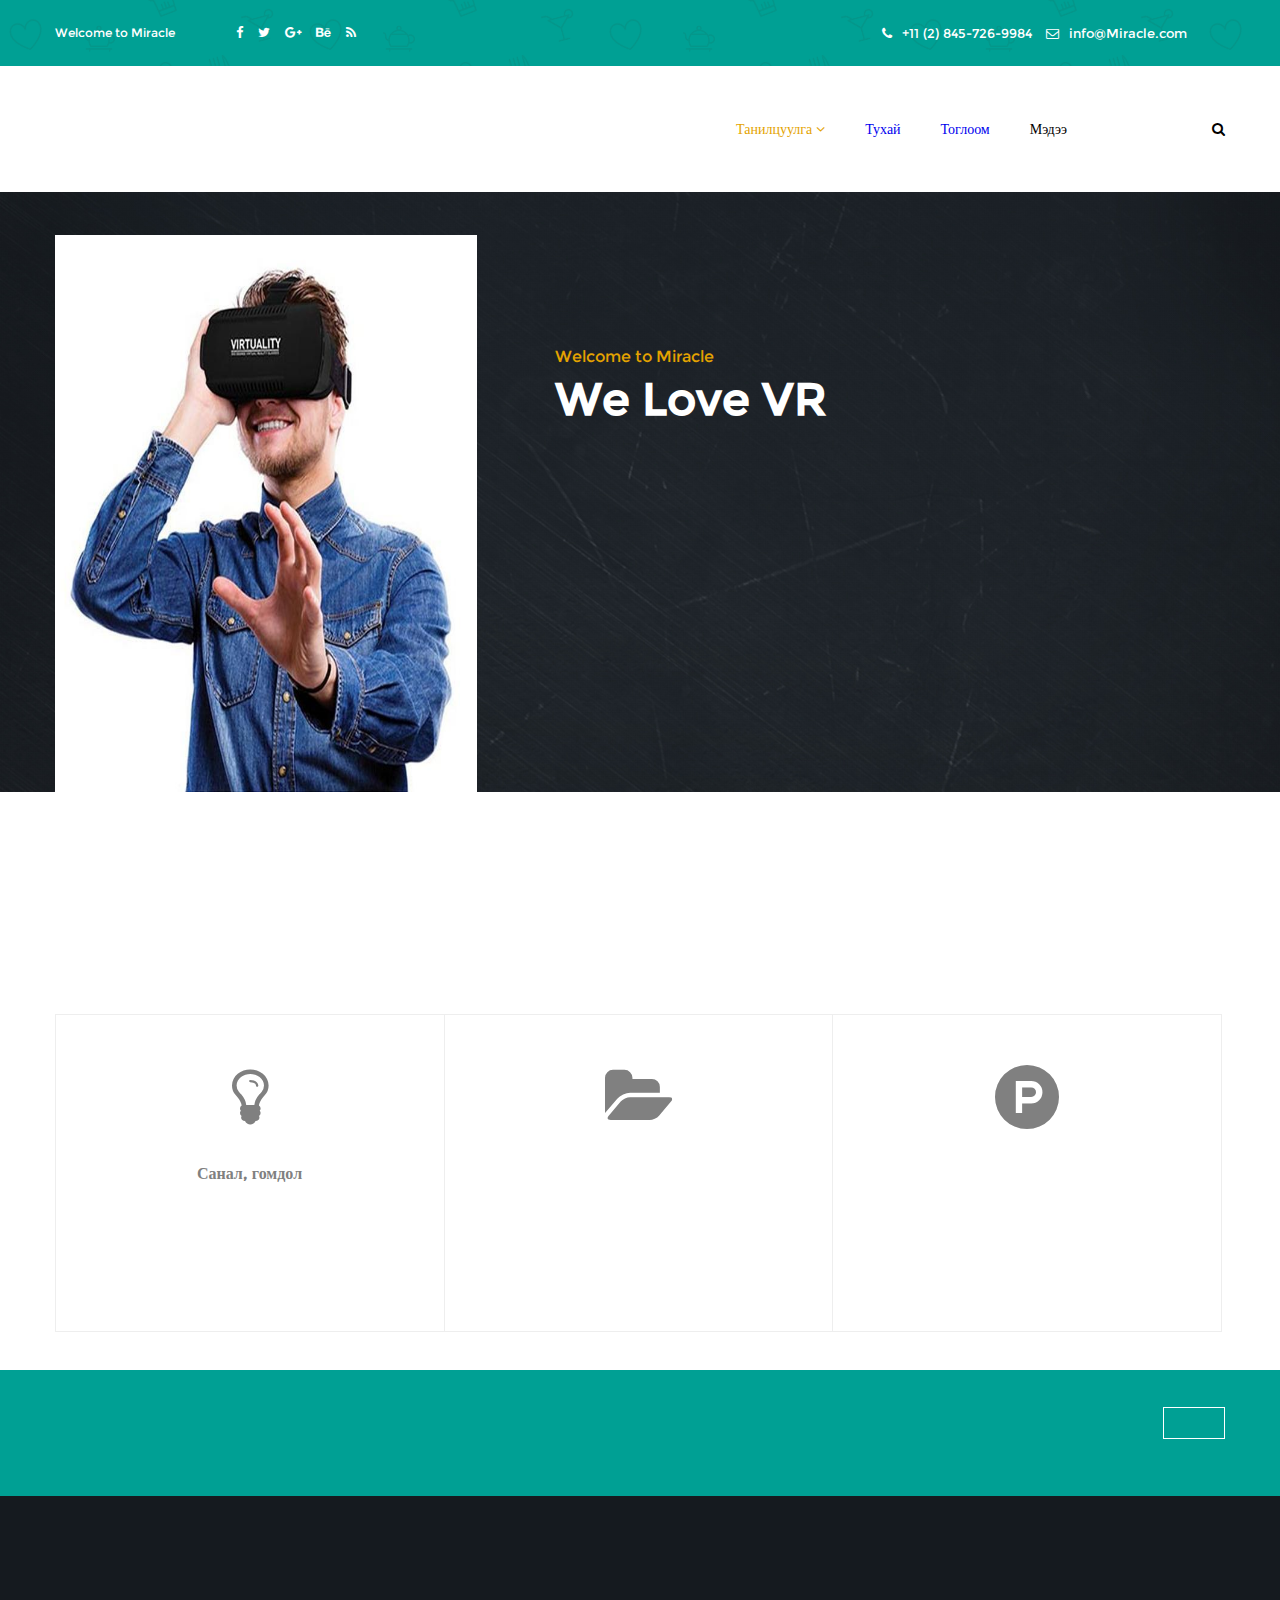
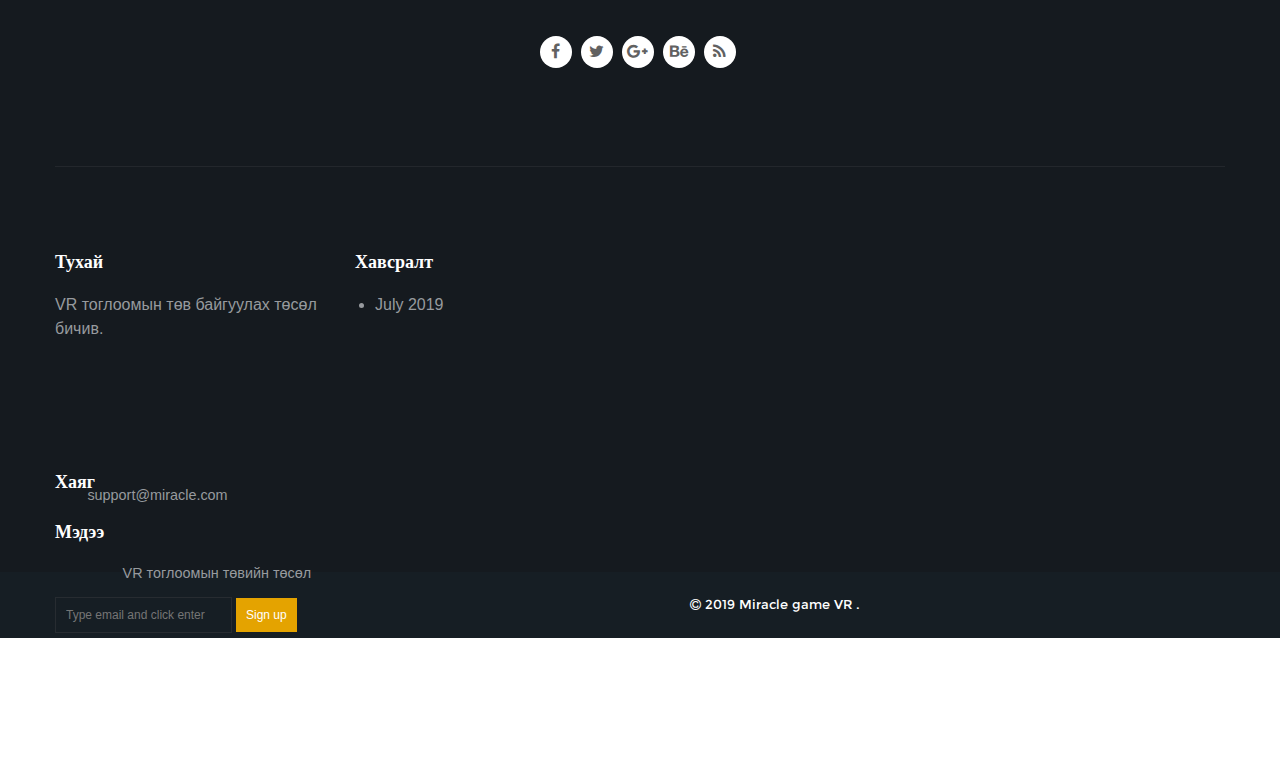
<file: index.html>
<!Doctype html>
<html>
	<head>
		<meta charset="utf-8">
		<link rel="stylesheet" href="css/style.css">
		<link rel="stylesheet" href="font-awesome/css/font-awesome.min.css">
		<link rel="stylesheet" href="css/Dropdown menu.css">
	</head>
	<body>
		<div class="menuContainer">
			<div class="container">
				<div class="header">
					<label>Welcome to Miracle</label>
					<ul class="socialIcons">
						<li><a href="#"><i class="fa fa-facebook"></i></a></li>
						<li><a href="#"><i class="fa fa-twitter"></i></a></li>
						<li><a href="#"><i class="fa fa-google-plus"></i></a></li>
						<li><a href="#"><i class="fa fa-behance"></i></a></li>
						<li><a href="#"><i class="fa fa-feed"></i></a></li>
					</ul>
				</div>
				<div class="contactInfo">
					<span><i class="fa fa-phone"></i>+11 (2) 845-726-9984</span>
					<span><i class="fa fa-envelope-o"></i><a href="#">info@Miracle.com</a></span>
				</div>
			</div>
		</div>
		<div class="headerLogoMenu">
			<div class="container">
				
				<div class="searchIcon">
					<a href="#"><i class="fa fa-search"></i></a>
				</div>
				<div class="topMenu">
					<ul>
						<li>
							<a href="#" class="home"> Танилцуулга&nbsp<i class="fa fa-angle-down"></i></a>
							<ul>
								<li>
									<a href="#">байршил</a>
								</li>
								<li>
									<a href="#">Ажлын хувиар</a>
								</li>
							</ul>
						</li>
						
								<li>
									<a href="#">Тухай</a>
								</li>
								<li>
									<a href="#">Тоглоом</a>
								</li>
				
								
		
						
						
						<li>
							<a href="#" class="menuPart">Мэдээ</a>
						</li>
						
					</ul>
				</div>
			</div>
		</div>
		<div class="mainSlide">
			<div class="container">
				<div class="photoContainer">
					<img src="img/slide2x.jpg">
				</div>
				<div class="slideInfo">
					<div class="slideInfo1">
						<div class="slideHead">
							Welcome to Miracle
						</div>
						<div class="slideTitle">
							We Love VR<br>
						</div>
						
				
						
					</div>
				</div>
			</div>
		</div>
		<div class="main3">
				<div class="main4">
					<div class="container">
						<div class="sectionHead">
							<h2></h2>
							<label></label>
						</div>
						<div class="clearfix">
							<div class="colA">
								<div class="servicesIcon">
									<i class="fa fa-lightbulb-o fa-4x"></i>
								</div>
								<div class="servicesText">
									<h4>Санал, гомдол</h4>
									<p></p>
								</div>
							</div>
							<div class="colB">
								<div class="servicesIcon">
									<i class="fa fa-folder-open fa-4x"></i>
								</div>
								<div class="servicesText">
									<h4></h4>
									<p></p>
								</div>
							</div>
							<div class="colC">
								<div class="servicesIcon">
									<i class="fa fa-product-hunt fa-4x"></i>
								</div>
								<div class="servicesText">
									<h4></h4>
									<p></p>
								</div>
							</div>
						</div>
					</div>
				</div>
			</div>
			
		
	
			
			<div class="footer">
				<div class="container">
					
					<a href="#"><div class="footerButton">
						
					</div></a>
				</div>	
			</div>
			<div class="footerMain">
				<div class="container">
					<div class="footerLogo">
						
						<div class="footerName"></div>
						<div class="footerSocialIcons">
							<a href="#"><div class="footerFacebook"><i class="fa fa-facebook"></i></div></a>
							<a href="#"><div class="footerTwitter"><i class="fa fa-twitter"></i></div></a>
							<a href="#"><div class="footerGoogle"><i class="fa fa-google-plus"></i></div></a>
							<a href="#"><div class="footerBehance"><i class="fa fa-behance"></i></div></a>
							<a href="#"><div class="footerFeed"><i class="fa fa-feed"></i></div></a>
						</div>
					</div>
					<div class="footerWidget">
						<div class="about">
							<div class="widgetText">
								<h5>Тухай</h5>
								<div class="textWidget"><p>VR тоглоомын төв байгуулах төсөл бичив.</p></div>
							</div>
						</div>
						<div class="archives">
							<div class="widgetArchives">
								<h5>Хавсралт</h5>
								<ul>
									<a href="#"><li>July 2019</li></a>
								</ul>
							</div>
						</div>
						<div class="Хаяг">
							<div class="widgetAddress">
								<h5> Хаяг </h5>
								<ul>
									<label class="homeText"><a href="#"> <p> support@miracle.com</p></a></label>
								</ul>
							</div>
						</div>
						<div class="news">
							<div class="widgetNews">
								<h5>Мэдээ</h5>
								<ul>
									<label class="homeText"><a target="qwer"	href="https://drive.google.com/file/d/0B6G5Y_OnUuYAWEM4VlJvVUpSd2Zud25VdmE3Z2xLZUh4QWdj/view?usp=sharing">VR тоглоомын төвийн төсөл</a></label>
								</ul>
									<br>
								<p>
									<input type="email" name="email" placeholder="Type email and click enter">
									<input type="submit" value="Sign up">
								</p>
							</div>
						</div>
					</div>
				</div>
			</div>
			<div class="copyright">
				<div class="copyContainer">
					<label><i class="fa fa-copyright"></i> 2019 Miracle game VR .</label>
				</div>
			</div>
	</body>
</html>
</file>
<file: css/style.css>
body{
	margin: 0;
	padding: 0;
	font-family: Montserrat;

}

@font-face{
	font-family: "Montserrat";
	src: url('../fonts/Montserrat-Regular.ttf');
}

.menuContainer{
	width: 100%;
	height: 26px;
	background-color: #00a094;
	background-image: url("../img/header-pattern.png");
	background-repeat: repeat-x;
	padding: 20px 0px;
}

.container{
	width: 1170px;
	height: 26px;
	margin: auto;
}

.header{
	height: 26px;
	line-height: 26px;
	width: 702px;
}

.header label{
	width: 161px;
	height: 26px;
	margin-right: 20px;
	color: white;
	float: left;
	font-size: 0.73em;
}

.socialIcons{
	width: 352px;
	height: 26px;
	margin: 0px;
	padding-left: 0px;
	float: left;
}

.socialIcons li{
	float: left;
	margin-right: 15px;
	list-style: none;
	color: white;
	line-height: 26px;
	font-size: 0.8em;	
}

.socialIcons a{
	color: #FFF;
}

.socialIcons a:hover{
	color: #e4a300;
	transition: 0.2s color;
}

.header, .contactInfo{
	float: left;
}

.contactInfo{
	width: 353px;
	height: 26px;
	float: right;
	font-size: 13px;
	line-height: 26px;
	color: #FFF;
}

.contactInfo span{
	width: auto;
	height: auto;
	margin-left: 10px;
}

.contactInfo span i{
	margin-right: 10px;
}

.contactInfo a{
	color: #FFF;
	text-decoration: none;
}

.contactInfo a:hover{
	color: #e4a300;
	transition: 0.2s color;
}

.headerLogoMenu{
	width: 100%;
	height: 26px;
	padding: 50px 0px;
}

.logo{
	width: 300px;
	height: 26px;
}

.logo, .searchIcon{
	float: left;
}

.searchIcon{
	float: right;
	margin-left: 40px;
	line-height: 26px;
	font-size: 14px;
}

.topMenu{
	width: 476px;
	height: 26px;
	float: right;
	font-size: 14px;

}

.topMenu > ul{
	margin: 0;
	padding: 0;
	line-height: 26px;
	margin-top: -20px;
}

.topMenu > ul > li{
	list-style: none;
	float: left;
	margin-left: 40px;
	padding: 20px 0px;
}

.topMenu > ul > li > a{
	text-decoration: none;
}

.home{
	color: #e4a300;
}

.pages, .menuPart{
	color: black;
}

.topMenu > ul > li > a:hover{
	color: #e4a300;
	transition: 0.2s color;
}

.searchIcon a{
	color: black;
}

.searchIcon a:hover{
	color: #e4a300;
	transition: 0.2s color;
}

.mainSlide{
	width: 100%;
	height: 600px;
	background-image: url("../img/slide-bg.jpg")
}

.photoContainer{
	width: 422px;
	height: 557px;
	float: left;
	margin-top: 43px;
}

.photoContainer img{
	width: 422px;
	height: 557px;
}

.slideInfo{
	width: 432px;
	height: 600px;
	margin-left: 500px;
	position: relative;
}

.slideInfo1{
	width: 432px;
	height: 400px;
	position: absolute;
	top: 150px;
}

.slideHead{
	color: #e4a300;
	padding: 5px 0px;
}

.slideTitle{
	font-size: 45px;
	font-weight: 800;
	color: white;
	padding-bottom: 5px;
}

.slideBody{
	padding: 10px 0px;
	font-size: 0.95em;
	color: white;
}

.button1{
	width: 100px;
	border: 1px solid white;
	font-size: 0.7em;
	padding: 11px 31px; 
	color: white;
	text-align: center;
	margin-top: 5px;
}

.button2{
	width: 100px;
	font-size: 0.7em;
	padding: 12px 32px; 
	color: white;
	text-align: center;
	background-color: #e4a300;
	margin-left: 30px;
	margin-top: 5px;
}

.button1, .button2{
	float: left;
}

.button1:hover{
	background-color: white;
	color: black;
	transition: 0.2s;
}

.button2:hover{
	background-color: white;
	color: black;
	transition: 0.2s;
}

.main3{
	height: 578px;
	width: 100%;
	background-color: white;
	position: relative;
}

.main4{
	margin: 60px 0px;
	background-color: white;
	position: absolute;
	width: 100%;
	height: 458px;
}

.main5{
	margin: -20px 90px 0 90px;
	background-color: white;
	height: 458px;
	width: 1171px;
}

.sectionHead{
	width: 1171px;
	height: 72px;
	text-align: center;
	color: grey;
}

.clearfix{
	width: 1171px;
	height: 316px;
	margin-top: 70px;
	background-color: white;
}

.colA{
	width: 388px;
	height: 216px;
	background-color: white;
}

.colB{
	width: 387px;
	height: 216px;
	background-color: white;
}

.colC{
	width: 388px;
	height: 216px;
	background-color: white;
}

.colA, .colB, .colC{
	float: left;	
}

.colA{
	border: 1px solid #EEEEEE;
	position: relative;
	padding: 50px 0px;
}

.colB{
	border-bottom: 1px solid #EEEEEE;
	border-right: 1px solid #EEEEEE;
	border-top: 1px solid #EEEEEE;
	padding: 50px 0px;
	color: grey;
}

.colC{
	border-bottom: 1px solid #EEEEEE;
	border-right: 1px solid #EEEEEE;
	border-top: 1px solid #EEEEEE;
	padding: 50px 0px;
	color: grey;
}

.colA i{
	color: grey;
}

.colA:hover{
	box-shadow: 2px 2px 5px grey;
}

.colB:hover{
	box-shadow: 2px 2px 5px grey;
}

.colC:hover{
	box-shadow: 2px 2px 5px grey;
}

.servicesIcon{
	width: 388px;
	height: 66px;
	margin-bottom: 30px;
	text-align: center;
}

.servicesText{
	padding: 0px 58px;
	width: 271px;
	height: 98px;
	text-align: center;
	color: grey;
}

.servicesText h4{
	/*padding-bottom: 20px;*/
	width: 271px;
	height: 26px;
	line-height: 26px;
}

.servicesText p{
	height: 52px;
	padding-bottom: 30px;
	font-size: 0.85em;
	line-height: 150%;
}

..cource{
	height: 857px;
	width: 100%;
	background-image: url("../img/courses-bg.jpg");
	background-size: 100%;
	background-attachment: fixed;
}

.layer{
	height: 857px;
	width: 100%;
	background-color: rgba(0, 0, 0, 0.8);
	position: relative;
}

.inside{
	width: 100%;
	height: 717px;
	margin: 70px 0px 0px 0px;
	position: absolute;
	text-align: center;
}

.sectionHead1{
	width: 1170px;
	height: 72px;
	margin-bottom: 20px;
	position: absolute;
	color: white;
}

.sectionText{
	width: 1170px;
	height: 26px;
	margin-bottom: 70px;
}

.sectionCol{
	width: 1170px;
	height: 575px;
}

.sColA{
	width: 270px;
	height: 545px;
	margin-bottom: 30px;
	margin-right: 30px;
}

.sColB{
	width: 270px;
	height: 545px;
	margin-bottom: 30px;
	margin-right: 30px;
}

.sColC{
	width: 270px;
	height: 545px;
	margin-bottom: 30px;
	margin-right: 30px;
}

.sColD{
	width: 270px;
	height: 545px;
	margin-bottom: 30px;
}

.sColA, .sColB, .sColC, .sColD{
	float: left;
}

.courceImage img{
	width: 100%;
	height: 100%;
	position: relative;
}

.courceImage{
	position: relative;
}

.courceLayer{
	width: 270px;
	height: 181px;
	background-color: rgba(0, 0, 0, 0.5);
	position: absolute;
	top: 0px;
	opacity: 0;
}

.courceLayer:hover{
	opacity: 1;
	transition: 0.2s opacity;
}

.courceCategory{
	padding: 4px 20px;
	background-color: #00a094;
	width: 81px;
	height: 28px;
	line-height: 28px;
	text-align: center;
	font-size: 0.8em;
	position: absolute;
	top: 145px;
}

.courceCategory a{
	text-decoration: none;
	color: white;
}

.courceInfo{
	padding: 30px 16px;
	width: 238px;
	height: 304px;
	margin-top: -5px;
	text-align: left;
	color: black;
	background-color: white;
}

.courceInfo h4 a{
	text-decoration: none;
	color: black;
	margin-bottom: 10px;
	margin-top: 0px;
}

.courceInfo h4 a:hover{
	color: #e4a300;
	transition: 0.2s color;
}

.courceInfo p{
	margin-bottom: 30px;
	color: grey;
	font-size: 0.9em;
}

.courceTeacher{
	width: 238px;
	height: 35px;
	padding-top: 20px;
}

.teacherAvatar{
	width: 166px;
	height: 35px;
	position: relative;
}

 .teacherAvatar img{
	width: 35px;
	height: 35px;
	margin-right: 10px;
	border-radius: 50%;
}

.teacherAvatar span{
	color: black;
	position: absolute;
	top: 10px;
	font-size: 0.7em;
}

.courcePrice{
	width: 47px;
	height: 30px;
	margin-top: 6px;
	margin-left: 20px;
	color: #e4a300;
}

.courcePrice, .teacherAvatar{
	float: left;
}

.courcePrice span{
	color: green;
}

.blockContainer{
	width: 100%;
	height: 514px;
	background-color: #f7f7f7;
}

.blockColA{
	width: 555px;
	height: 496px;

}

.blockColB{
	width: 555px;
	height: 514px;
	margin-left: 35px;
}

.blockColA, .blockColB{
	float: left;
}

.bColaInside{
	width: 555px;
	height: 356px;
	margin: 70px 0px;
}

.bColaHead{
	width: 555px;
	height: 72px;
}

.bColaHead h2{
	width: 555px;
	height: 26px;
	margin-bottom: 20px;
}

.bColaHead label{
	width: 555px;
	height: 26px;
	margin-bottom: 40px;
	color: grey;
}

.bColaInfo{
	width: 555px;
	height: 244px;
	margin-top: 40px;
}

.bColaPara{
	width: 495px;
	height: 108px;
	padding: 30px;
	background-color: white;
	margin-bottom: 30px;
	box-shadow: 2px 2px 5px grey;
	color: grey;
	line-height: 150%;
	
}

.bColaPara p{
	margin-top: 5px;
}

.blockTeacher img{
	width: 60px;
	height: 60px;
	padding: 2px;
	margin-right: 30px;
	border-radius: 50%;
}

.bColaPara i{
	position: absolute;
	top: -10px;
	right: 10px;
	color: grey;
}

.bColaPara{
	position: relative;
}

.blockTeacher img, .bTeacherName{
	float: left;
}

.blockTeacher h5{
	margin: 10px 0px;
}

.blockTeacher h4{
	margin: 10px 0px;
}

.bTeacherName{
	margin-top: 0px;
}

.bColbInside{
	width: 555px;
	height: 356px;
	margin: 70px 0px;
	position: relative;
}

.bColbHead{
	width: 555px;
	height: 72px;
}

.bColbHead h2{
	width: 555px;
	height: 26px;
	margin-bottom: 20px;
}

.bColbHead label{
	width: 555px;
	height: 26px;
	margin-bottom: 40px;
	color: grey;
}

.bColbInfo1{
	width: 555px;
	height: 116px;
	margin-bottom: 30px;
	position: relative;
	margin-top: 40px;
}

.bColbInfo2{
	width: 555px;
	height: 116px;
	position: relative;
}

.blogImage{
	width: 175px;
	height: 117px;
	margin-right: 30px;
	position: relative;
}

.blogImage img{
	width: 175px;
	height: 117px;
}

.blogInfo1{
	width: 350px;
	height: 116px;
	position: absolute;
	top: 0;
	left: 205px;
}

.blogInfo1 label{
	width: 555px;
	height: 26px;
	font-size: 0.75em;
}

.blogInfo1 h4{
	width: 350px;
	height: 28px;
	margin-top: 9px;
	margin-bottom: 8px;
}

.blogInfo1 p{
	width: 350px;
	height: 52px;
	margin-bottom: 30px;
	margin-top: 0px;
	font-size: 0.9em;
	line-height: 130%;
}

.blogInfo2{
	width: 350px;
	height: 116px;
	position: absolute;
	top: 0;
	margin-left: 205px;
}

.blogInfo2 label{
	width: 555px;
	height: 26px;
	font-size: 0.75em;
}

.blogInfo2 h4{
	width: 350px;
	height: 28px;
	margin-top: 9px;
	margin-bottom: 8px;
}

.blogInfo2 p{
	width: 350px;
	height: 52px;
	margin-bottom: 30px;
	margin-top: 0px;
	font-size: 0.9em;
	line-height: 130%;
}

.blogImage a:hover > .layer2{
	opacity: 0.5;
	transition: 0.2s opacity;
}

.layer2{
	width: 175px;
	height: 117px;
	background-color: #00a094;
	position: absolute;
	top: 0;
	opacity: 0;
}

.layer3{
	width: 175px;
	height: 117px;
	background-color: #00a094;
	position: absolute;
	top: 0;
	opacity: 0;
}

.blogImage a:hover > .layer3{
	opacity: 0.5;
	transition: 0.2s opacity;
}

.bTeacherName, .arrow{
	float: left;
}

.arrow{
	margin-top: 20px;
	margin-left: 300px;
}

.arrow a{
	color: black;
}

.arrow a:hover{
	color: #e4a300;
	transition: 0.2s color;
}

.blogInfo1 span, .blogInfo2 span{
	color: #e4a300;
}

.blogInfo1 label, .blogInfo2 label{
	color: #a8a8a8;;
}

.blogInfo1 p, .blogInfo2 p{
	color: #a8a8a8;
}

.blogInfo1 a, .blogInfo2 a{
	color: #a8a8a8;
	text-decoration: none;
}

.blogInfo1 a:hover{
	color: #e4a300;
	transition: 0.2s color;
}

.blogInfo2 a:hover{
	color: #e4a300;
	transition: 0.2s color;
}

.team{
	width: 100%;
	height: 643px;
}

.teamContainer{
	width: 100%;
	height: 643px;
	margin: 70px 0px;
}

.teamInside{
	width: 1170px;
	height: 643px;
	margin: 0px 89px;
}

.teamHead{
	width: 1170px;
	height: 72px;
	text-align: center;
	margin-bottom: 70px;
}

.teamHead h2{
	width: 1170px;
	height: 26px;
	margin-bottom: 20px;
	margin-top: 0px;
}

.teamHead label{
	width: 1170px;
	height: 26px;
	margin-bottom: 70px;
}

.teamInfo{
	width: 1170px;
	height: 501px;
}

.teamColA{
	width: 370px;
	height: 471px;
	margin-bottom: 30px;
	margin-right: 30px;
	position: relative;
}

.teamColB{
	width: 370px;
	height: 471px;
	margin-bottom: 30px;
	margin-right: 30px;
	position: relative;
}

.teamColC{
	width: 370px;
	height: 471px;
	margin-bottom: 30px;
	position: relative;
}

.teamColA, .teamColB, .teamColC{
	float: left;
}

.teachersImage{
	width: 370px;
	height: 248px;
	margin-bottom: 30px;
}

.teamTeacher{
	width: 370px;
	height: 54px;
	padding-bottom: 30px;
	border-bottom: 1px solid #999;;
	margin-bottom: 30px;
}

.teacherInfo{
	width: 222px;
	height: 54px;
}

.teacherInfo h4{
	width: 222px;
	height: 28px;
	margin: 0px;
}

.teacherInfo > label{
	width: 222px;
	height: 26px;
	font-size: 0.8em;
	color: #999;
}

.teacherInfo > h4 > a{
	color: #384042;
	text-decoration: none;
}

.teacherInfo > h4 > a:hover{
	color: #e4a300;
	transition: 0.2s color;
}

.teacherSocialIcons, .teacherInfo{
	float: left;	
}

.teacherSocialIcons{
	width: 111px;
	height: 26px;
	float: right;
}

.teacherSocialIcons a{
	color: #999;
}

.teacherSocialIcons a:hover{
	color: #e4a300;
	transition: 0.2s color;
}

.teacherSocialIcons i{
	margin: 0 4px;
	padding: 0px;
}

.teamFacebook{
	float: right;
}

.teamGoogle{
	float: right;
}

.teamTwitter{
	float: right;
}

.teamLinkedin{
	float: right;
}

.teamText{
	color: #999;
	font-family: Arial !important;
	font-size: 0.95em;
}

.footer{
	width: 100%;
	height: 26px;
	padding: 50px 0px;
	background-color: #00a094;
}

.footerText{
	width: 702px;
	height: 26px;
	font-size: 1.1em;
	color: white;
	letter-spacing: 1px;
}

.footerText, .footerButton{
	float: left;
}

.footerButton{
	float: right;
	padding: 15px 30px 15px 30px;
	border: 1px solid white;
	margin-top: -13px;
	text-decoration: none;
	color: #FFF;
}

.footerButton:hover{
	color: #00a094;
	background-color: #FFF;
}

.footerMain{
	width: 100%;
	height: 508px;
	padding: 84px 0px;
	background-color: #151a1f;
}

.copyright{
	background-color: #161e24;
	width: 100%;
	height: 26px;
	padding: 20px 0px;
}

.copyContainer{
	width: 1170px;
	height: 26px;
	margin: auto;
	text-align: center;
	font-size: 0.8em;
	color: white;
	line-height: 26px;
}

.teamLayer{
	width: 370px;
	height: 248px;
	background-color: #00a094;
	position: absolute;
	top: 0px;
	opacity: 0;
}

.teamLayer:hover{
	opacity: 0.5;
	transition: 0.2s opacity;
}

.footerLogo{
	width: 100%;
	height: 136px;
	margin-bottom: 50px;
	text-align: center;
}

.footerLogo img{
	margin-bottom: 15px;
}

.footerName{
	width: 100%;
	height: 26px;
	margin-bottom: 30px;
	color: #72798a;
	font-size: 0.75em;
}

.footerSocialIcons{
	width: 100%;
	height: 40px;
	text-align: center;
}

.footerSocialIcons div{
	display: inline-block;
	background-color: white;
	width: 32px;
	height: 32px;
	line-height: 32px;
	border-radius: 50%;
}

.footerSocialIcons div{
	margin-right: 5px;
}

.footerSocialIcons a{
	color: #616161;
}

.footerSocialIcons div:hover{
	background-color: #e4a300;
	color: #FFF;
	transition: 0.2s;
}

.footerWidget{
	width: 100%;
	height: 237px;
	padding-top: 84px;
	border-top: 1px solid #23272c;
}

.about{
	width: 270px;
	height: 190px;
	margin-right: 30px;
	margin-bottom: 30px;
}

.archives{
	width: 270px;
	height: 138px;
	margin-right: 30px;
	margin-bottom: 30px;
}

.address{
	width: 270px;
	height: 202px;
	margin-right: 30px;
	margin-bottom: 30px;
}

.news{
	width: 270px;
	height: 207px;
	margin-bottom: 30px;
}

.about, .archives, .address, .news{
	float: left;
}

.widgetText{
	width: 270px;
	height: 160px;
	margin-bottom: 30px;
}

.widgetArchives{
	width: 270px;
	height: 108px;
	margin-bottom: 30px;
}

.widgetAddress{
	width: 270px;
	height: 172px;
	margin-bottom: 30px;
}

.widgetNews{
	width: 270px;
	height: 177px;
	margin-bottom: 30px;
}

.widgetText h5{
	color: #FFF;
    font-size: 18px;
    margin-bottom: 15px;
	margin-top: 0px;
	height: 26px;
}

.textWidget p{
	width: 270px;
	height: 104px;
	margin-bottom: 30px;
	color: #979a9e;
	font-family: Arial !important;
	line-height: 150%;
}

.widgetArchives h5{
	color: #FFF;
    font-size: 18px;
    margin-bottom: 15px;
	margin-top: 0px;
	height: 26px;
}

.widgetAddress h5{
	color: #FFF;
    font-size: 18px;
    margin-bottom: 15px;
	margin-top: 0px;
	height: 26px;
}

.widgetNews h5{
	color: #FFF;
    font-size: 18px;
    margin-bottom: 15px;
	margin-top: 0px;
	height: 26px;
}

.widgetArchives ul{
	padding-left: 20px;
	list-style-type: disc;
	font-family: Arial !important;
}

.widgetArchives ul li{
	line-height: 150%;
	color: #979a9e;
}

.widgetArchives a{
	text-decoration: none;
	color: #979a9e;
}

.widgetArchives a:hover{
	color: white;
	text-decoration: none;
}

.widgetAddress ul li:first-of-type{
	margin-bottom: 6px;
	list-style: none;
	height: 42px;
}


.widgetAddress ul li{
	margin-bottom: 6px;
	list-style: none;
	height: 26px;
	color: #979a9e;
}

.widgetAddress ul{
	padding-left: 0px;
}

.addSection i{
	margin-top: 0px;
	margin-right: 10px;
}

.homeText{
	font-family: Arial !important;
	font-size: 0.9em;
	float: right;
	width: 88%;
	line-height: 150%;
}

.homeText a{
	color: #979a9e;
	text-decoration: none;
}

.widgetNews p{
	margin-bottom: 30px;
	font-family: Arial !important;
	font-size: 0.9em;
	line-height: 150%;
	color: #979a9e;
}

.widgetNews p input:first-of-type{
	padding: 10px;
	border: 1px solid #272c31;
	background-color: #161e24;
	color: #979a9e;
	font-size: 12px;
}

.widgetNews p input{
	padding: 10px;
	font-size: 12px;
	background-color: #e4a300;
	color: #FFF;
	border: 0px;
}

.signUp:hover{
	background-color: #ffb600;
	transition: 0.2s;
}
</file>
<file: css/Dropdown menu.css>
.topMenu li{
	position: relative;
}

.topMenu li ul{
	position: absolute;
	background-color: white;
	width: 100px;
	padding-left: 20px;
	margin-left: 0px;
	margin-top: 20px;
	z-index: 10;
}

.topMenu ul li ul li{
	list-style: none;
	padding: 10px 0px 10px 10px;
	margin-left: -20px;
	width: 110px;
}

.topMenu li ul li a{
	text-decoration: none;
}

.topMenu ul li ul{
	display: none;
}

.topMenu ul li:hover > ul{
	display: block;
	transition: 0.5s opacity;
}

.topMenu ul li ul li:hover{
	background-color: #00a094;
	transition: 0.5s;
}

.topMenu ul li ul li a{
	color: black;
}
</file>
